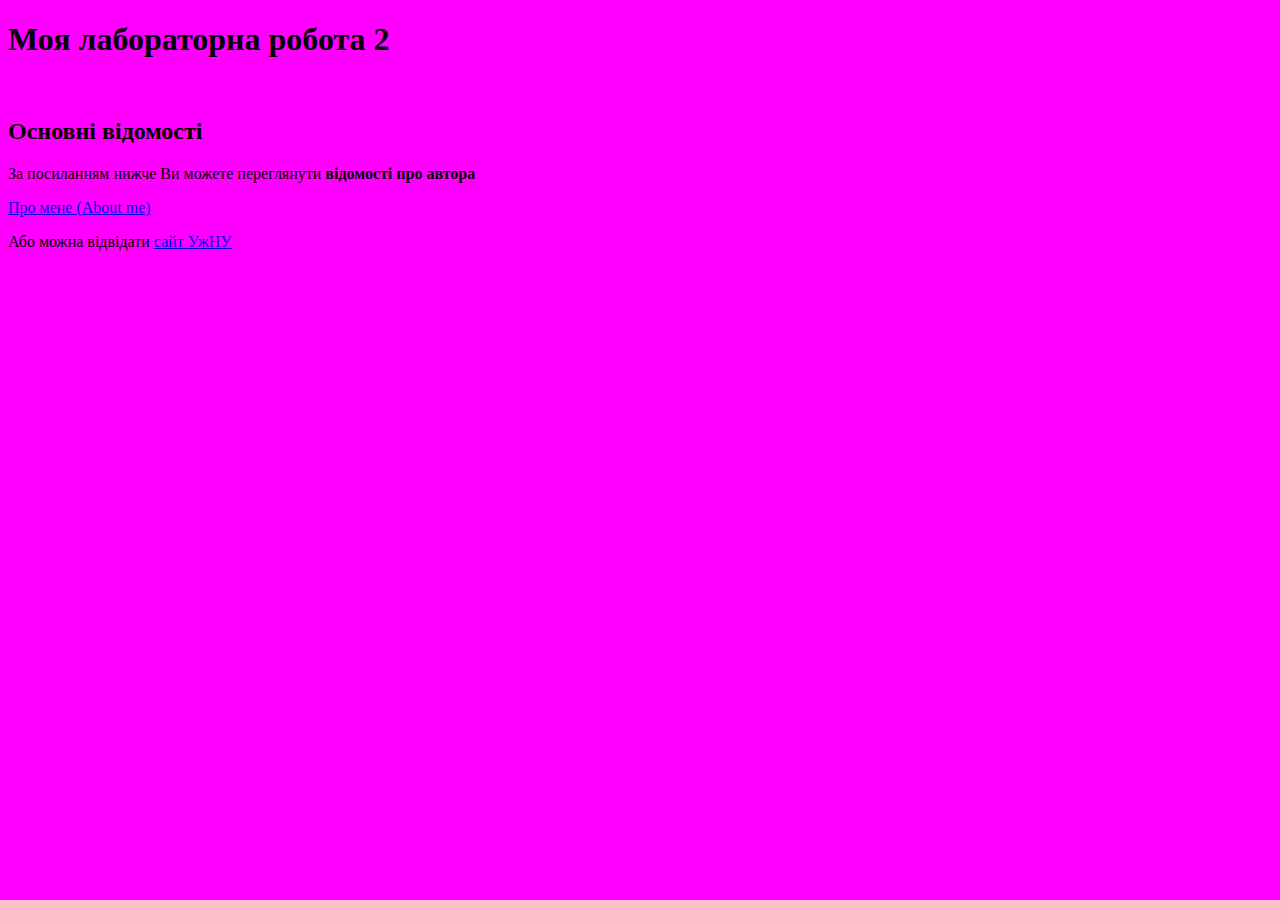
<file: Lab2/index.html>
<!DOCTYPE html>
<html lang="en">
  <head>
    <meta charset="UTF-8" />
    <meta name="viewport" content="width=device-width, initial-scale=1.0" />
    <link rel="stylesheet" href="style.css" />
    <title>Lab2</title>
  </head>
  <body>
    <!-- Тут у нас тіло -->
    <h1>Моя лабораторна робота 2</h1>
    <br />
    <h2>Основні відомості</h2>
    <p>За посиланням нижче Ви можете переглянути <b>відомості про автора</b></p>
    <a href="author.html">Про мене (About me)</a>
    <p>
      Або можна відвідати
      <a href="https://www.uzhnu.edu.ua/" target="_blank">сайт УжНУ</a>
    </p>
  </body>
</html>
</file>
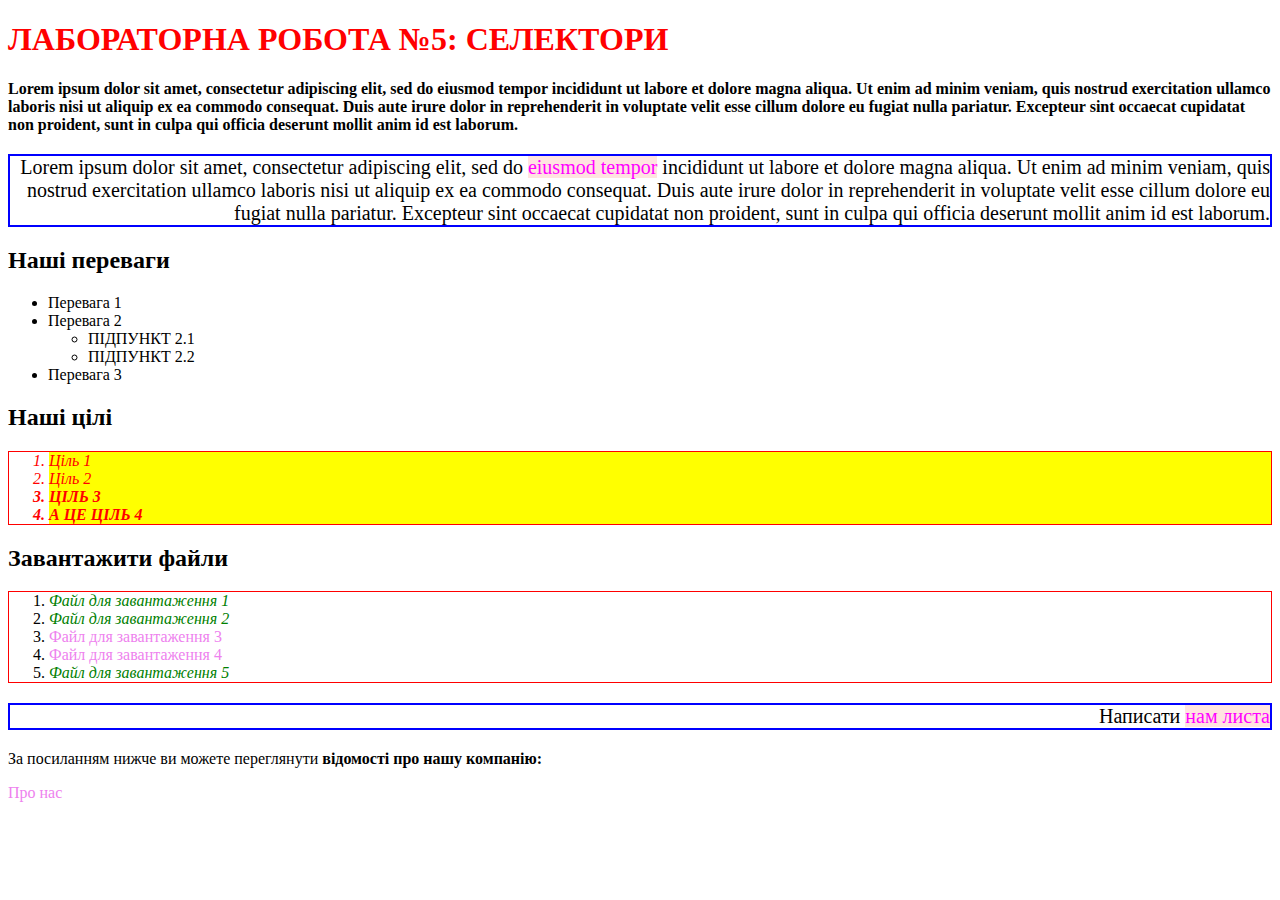
<file: Lab5/index.html>
<!DOCTYPE html>
<html lang="uk">
<head>
  <meta charset="UTF-8">
  <meta name="viewport" content="width=device-width, initial-scale=1.0">
  <title>Лабораторна робота №5: селектори</title>
  <link rel="stylesheet" href="style.css">
</head>
<body>

  <h1 id="main-title" class="title">Лабораторна робота №5: селектори</h1>

  <p class="bold">
    Lorem ipsum dolor sit amet, consectetur adipiscing elit, sed do eiusmod tempor incididunt ut labore et dolore magna aliqua. 
    Ut enim ad minim veniam, quis nostrud exercitation ullamco laboris nisi ut aliquip ex ea commodo consequat. 
    Duis aute irure dolor in reprehenderit in voluptate velit esse cillum dolore eu fugiat nulla pariatur. 
    Excepteur sint occaecat cupidatat non proident, sunt in culpa qui officia deserunt mollit anim id est laborum.
  </p>

  <p class="second">
    Lorem ipsum dolor sit amet, consectetur adipiscing elit, sed do 
    <a href="link.html">eiusmod tempor</a> incididunt ut labore et dolore magna aliqua. 
    Ut enim ad minim veniam, quis nostrud exercitation ullamco laboris nisi ut aliquip ex ea commodo consequat. 
    Duis aute irure dolor in reprehenderit in voluptate velit esse cillum dolore eu fugiat nulla pariatur. 
    Excepteur sint occaecat cupidatat non proident, sunt in culpa qui officia deserunt mollit anim id est laborum.
  </p>

  <h2>Наші переваги</h2>
  <ul>
    <li>Перевага 1</li>
    <li>Перевага 2
      <ul>
        <li>Підпункт 2.1</li>
        <li>Підпункт 2.2</li>
      </ul>
    </li>
    <li>Перевага 3</li>
  </ul>

  <h2>Наші цілі</h2>
  <ol class="cili">
    <li class="list__item"><span>Ціль 1</span></li>
    <li class="list__item"><span>Ціль 2</span></li>
    <li class="list__item bold"><span>Ціль 3</span></li>
    <li class="list__item bold"><span>А це ціль 4</span></li>
  </ol>

  <h2>Завантажити файли</h2>
  <ol>
    <li><a href="file1.pdf">Файл для завантаження 1</a></li>
    <li><a href="file2.pdf">Файл для завантаження 2</a></li>
    <li><a href="file3.docx">Файл для завантаження 3</a></li>
    <li><a href="file4.docx">Файл для завантаження 4</a></li>
    <li><a href="file5.pdf">Файл для завантаження 5</a></li>
  </ol>

  <p class="contact">
    Написати <a href="mailto:student@student.uzhnu.edu.ua">нам листа</a>
  </p>

  <p>
    За посиланням нижче ви можете переглянути <strong>відомості про нашу компанію:</strong>
  </p>

  <a href="about.html">Про нас</a>

</body>
</html>
</file>
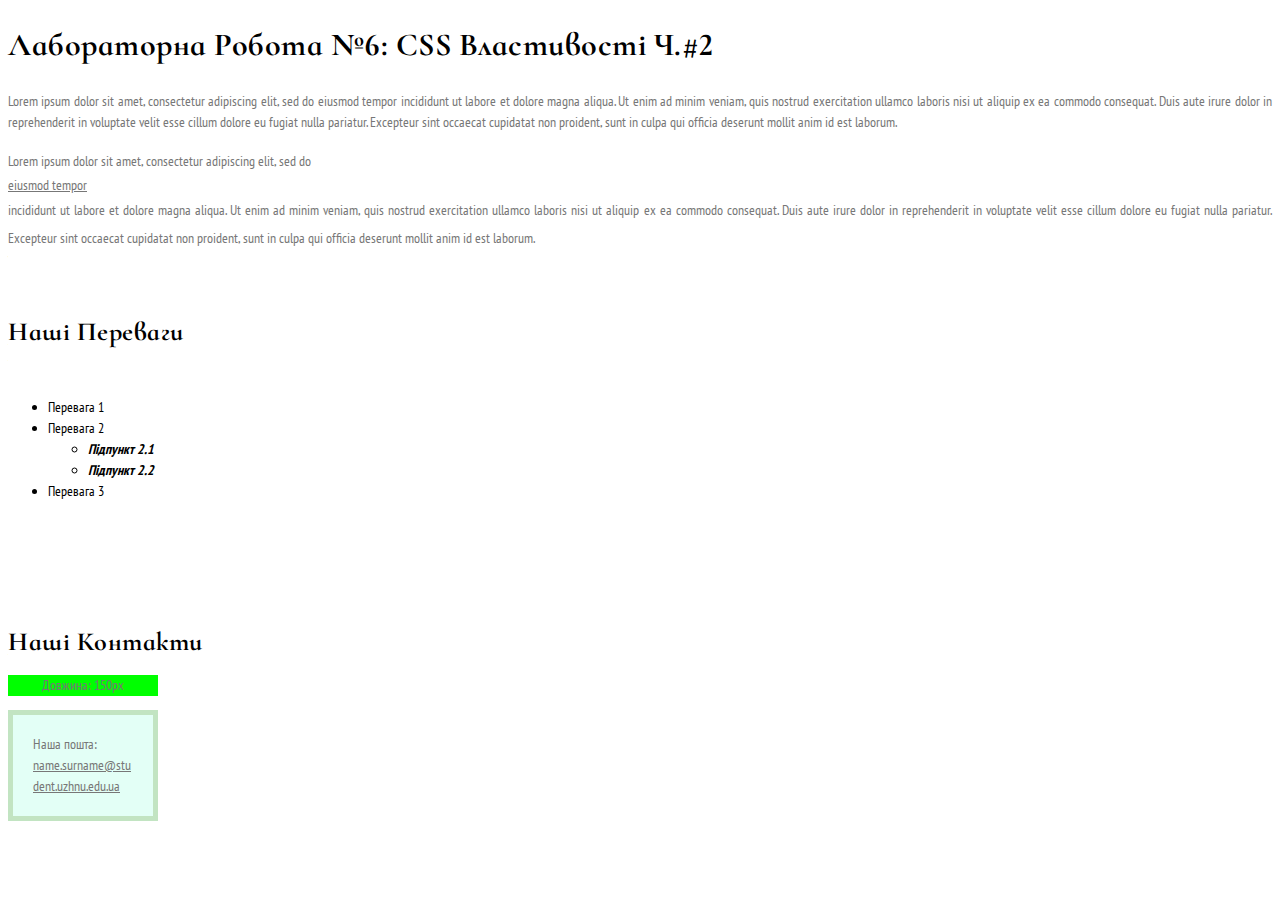
<file: Lab6/index.html>
<!DOCTYPE html>
<html>
  <head>
    <title>Лабораторна робота №6</title>
    <link
      href="https://fonts.googleapis.com/css2?family=Cormorant+Infant:wght@700&display=swap"
      rel="stylesheet"
    />
    <link rel="stylesheet" href="styles.css" />
  </head>
  <body>
    <h1>Лабораторна робота №6: CSS властивості ч.#2</h1>
    <p>
      Lorem ipsum dolor sit amet, consectetur adipiscing elit, sed do eiusmod
      tempor incididunt ut labore et dolore magna aliqua. Ut enim ad minim
      veniam, quis nostrud exercitation ullamco laboris nisi ut aliquip ex ea
      commodo consequat. Duis aute irure dolor in reprehenderit in voluptate
      velit esse cillum dolore eu fugiat nulla pariatur. Excepteur sint occaecat
      cupidatat non proident, sunt in culpa qui officia deserunt mollit anim id
      est laborum.
    </p>
    <p class="double-line">
      Lorem ipsum dolor sit amet, consectetur adipiscing elit, sed do
      <a href="link.html">eiusmod tempor</a> incididunt ut labore et dolore
      magna aliqua. Ut enim ad minim veniam, quis nostrud exercitation ullamco
      laboris nisi ut aliquip ex ea commodo consequat. Duis aute irure dolor in
      reprehenderit in voluptate velit esse cillum dolore eu fugiat nulla
      pariatur. Excepteur sint occaecat cupidatat non proident, sunt in culpa
      qui officia deserunt mollit anim id est laborum.
    </p>

    <h2>Наші переваги</h2>
    <ul class="our-adv">
      <li>Перевага 1</li>
      <li>
        Перевага 2
        <ul>
          <li>Підпункт 2.1</li>
          <li>Підпункт 2.2</li>
        </ul>
      </li>
      <li>Перевага 3</li>
    </ul>

    <h2>Наші контакти</h2>
    <p class="ruler">Довжина: 150px</p>
    <div class="mail-box">
      <p>
        Наша пошта:<a href="mailto:name.surname@student.uzhnu.edu.ua"
          >name.surname@student.uzhnu.edu.ua</a
        >
      </p>
    </div>
  </body>
</html>
</file>
<file: Lab2/style.css>
body {
  background-color: magenta;
}
</file>
<file: Lab5/style.css>
/* 1. Текст заголовка великими літерами */
.title {
  text-transform: uppercase;
}

/* 5. id для h1 */
#main-title {
  color: green;
}

/* 13. Червоний колір h1, не спрацює без !important через більшу специфічність id */
h1 {
  color: red !important;
}

/* 2. Список цілей — червоний текст */
.cili {
  color: #ff0000;
}

/* 3. Пункти списку цілей — жовтий фон, курсив */
.cili .list__item {
  background-color: yellow;
  font-style: italic;
}

/* 4. Усі впорядковані списки мають червону рамку */
ol {
  border: 1px solid red;
}

/* 6. Посилання на PDF — зелені, курсивні */
a[href$=".pdf"] {
  color: green;
  font-style: italic;
}

/* 7. Усі посилання — фіолетові, без підкреслення */
a {
  color: violet;
  text-decoration: none;
}
/* PDF залишаються зеленими, бо їх селектор специфічніший */

/* 8. Вкладені списки другого рівня — великі літери */
ul ul, ol ol {
  text-transform: uppercase;
}

/* 9. Посилання всередині абзаців — magenta + mistyrose */
p a {
  color: magenta;
  background-color: mistyrose;
}

/* 10. Клас bold — жирний шрифт */
.bold {
  font-weight: bold;
}

/* 11. li.bold — великі літери */
li.bold {
  text-transform: uppercase;
}

/* 12. Другий абзац і абзац "Написати нам листа" */
.second,
.contact {
  text-align: right;
  border: 2px solid blue;
  font-size: 20px;
}

/* 14. Для всіх елементів box-sizing */
* {
  box-sizing: border-box;
}

/* 15. Фон лише під текстом (span усередині елементів списку) */
.cili .list__item span {
  background-color: yellow;
  font-style: italic;
}
</file>
<file: Lab6/styles.css>
@import url("https://fonts.googleapis.com/css2?family=PT+Sans+Narrow:wght@400;700&display=swap");
body {
  font-family: "PT Sans Narrow", sans-serif;
}
/* 1. Для всього документу встановіть наступний шрифт: назва serif, розмір 14px, міжрядковий інтервал 1.25, колір #777  */
* {
  font-style: serif;
  font-size: 14px;
  line-height: 1.5;
  color: #777;
}
/* 2. Для всіх вкладених списків встановіть курсивний жирний шрифт */
ol ol,
ul ul {
  font-style: italic;
  font-weight: bold;
}

/* 3. встановіть на всі заголовки шрифт 'Cormorant Infant' (serif - у якості "підстраховки"), міжлітерний інтервал 0.5px і колір текста чорний а також встановіть такий режим написання щоб кожне слово починалось з заглавної букви */
h1,
h2,
h3 {
  font-family: Cormorant Infant;
  letter-spacing: 0.5px;
  color: black;
  text-transform: capitalize;
}

/* 4. Після застосування зовнішнього шрифту стало зрозуміло що він досить малий - збільшість заголовки першого рівня до 32px */
h1 {
  font-size: 32px;
}

/* 5. Заголовки другого рівня зробіть 26px */
h2 {
  font-size: 26px;
}

/* 6. Для другого абзацу за класом встановіть подвійний міжрядковий інтервал. */
.double-line {
  line-height: 2em;
}

/* 7. Додайте клас mail-box до div що навколо пошти і задайте наступні йому властивості:
- ширину 150px
- задній фон кольору #E3FFF6
- рамку товщиною 5 пікселів і кольору #C2E4C2
- внутрішні відступи: горизонтальні 20px, вертикальні 5px
- відразу перейдіть до п.8
*/
.mail-box {
  width: 150px;
  background-color: #e3fff6;
  border: 5px solid #c2e4c2;
  padding: 5px 20px;
}

/* 8. Чому зелений блок зверху довжиною теж 150 пікселів виглядає коротше ніж наш блок?
Виправте ситуацію і заставте блок стати вказаною довжиною - 150 пікселя і не більше (спеціальна CSS-властивість блочної моделі ) */
.mail-box {
  box-sizing: border-box;
}
/* 9. У нас лишилась ще одна проблема - наш емейл виліз за рамки нашого блоку. Заставте текст пошти ламатись там де треба щоб поміститись у блок хай і у кілька рядків */
.mail-box {
  overflow-wrap: break-word;
}
/* 10. Останній штрих - перша буква імейла лишилась на першому рядку бо помістилась. Заставте емейл починатись з нового рядку. Це можна зробити як мінімум 2ма способами: 1) додати розрив рядку тегом у HTML 2) перетворити лінк що у .mail-box у блочний елемент стилем CSS за допомогою властивості display: block */
a {
  display: block;
}
/* 11. Усі абзаци вирівняте по ширині (з обох боків) */
p {
  text-align: justify;
}

/* 12. Списку наших переваг .our-adv встановіть наступні стилі:
- задайте фоном зображення файл 'http://picsum.photos/id/357/700/400?blur=5'
- встановіть верхній внутрішній відступ у 30 пікселів, нижній - 60.
- колір тексту задайте білий
- шрифт 16 пікселів */
.our-adv {
  background: url(http://picsum.photos/id/357/700/400?blur=5);
   padding-top: 30px;
   padding-bottom: 60px;
  color: white;
  font-size: 16px;

}

.our-adv li {
  color: black;
}

/* 13. Задній фон встановився, але зображення може повторюватися кілька разів на широкому моніторі. Зробіть так щоб задній фон займав всю можливу ширину але зберігав свої пропорції. Після цього ви побачите що у вас відображається лише верхня частина зображення годинника -  зробіть так щоб завжди відображалась центральна частина */
.our-adv {
  background-repeat: no-repeat;
}
/* 14. Задайте усім заголовкам другого рівня верхній зовнішній відступ у 60 пікселів, нижній - у 0 пікселів */
h2 {
  margin: 60px 0 0 0;
}
/* Додаткове завдання */

/* Чому коли ми задали нижні відступи заголовкам у нас все одно є відступ між заголовками знизу і наступним блоком? Який він точно? Дослідіть за допомогою Chrome DevTools (клавіша F12) панелі Styles */
/*він буде дорівнювати наш відступ + відступ встановлений браузером*/
/* Зайдіть на сайт Google Fonts: 1) оберіть там будь який інший шрифт 2) розберіться самостійно як встановити його для всього тексту (окрім заголовків). Подивіться як ми підключили шрифт для заголовків - шукайте такий самий спосіб інтеграції. Шрифт можете обрати самі який сподобається або цей: 'PT Sans Narrow'  */

/* СЛУЖБОВІ СТИЛІ - НЕ ЗВЕРТАТИ УВАГУ АЛЕ ТЕЖ СКОПІЮЙТЕ У CODEPEN/SANDBOX */
.ruler {
  width: 150px;
  background-color: lime;
  text-align: center;
}
</file>
